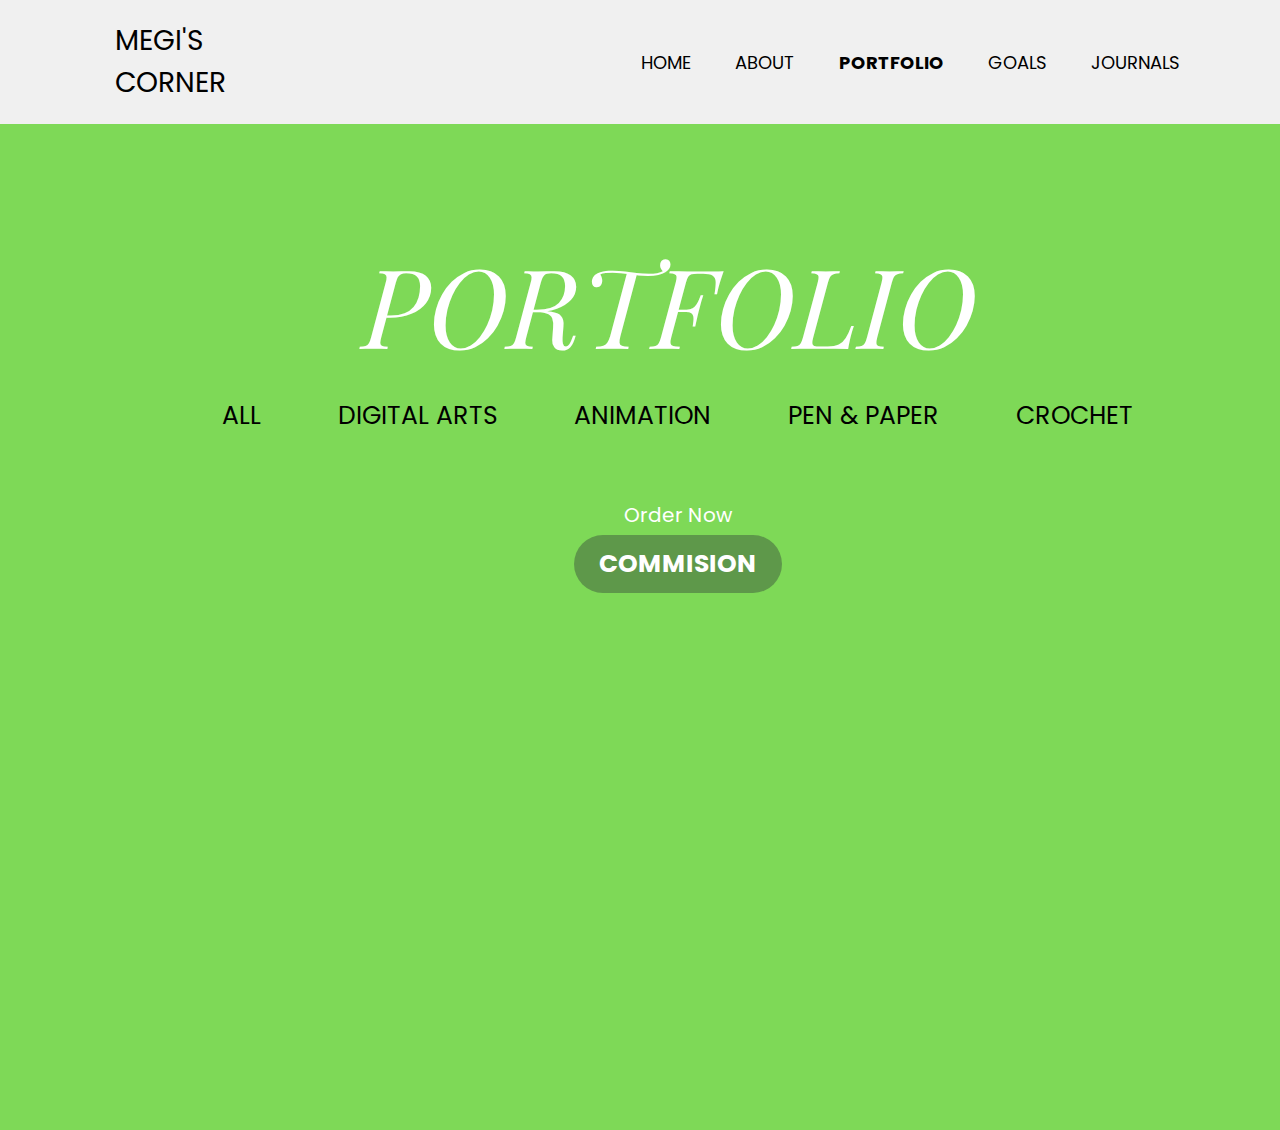
<file: portfolio.html>
<!DOCTYPE html>
<html>
<head>
    <meta charset="UTF-8">
    <meta http-equiv="X-UA-Compatible" content="IE=edge">
    <meta name="viewport" content="width=device-width, initial-scale=1">
    <link rel="stylesheet" href="\assets\css\style.css">
    <link rel="icon" href="assets/pictures/logo.png">
    <title>MEGI's Corner</title>
    <style>
        body {
            font-family: Poppins;
            color: black;
            margin-top: 200px;
        }

        .title {
            font-family: Playfair Display;
            font-size: 110px;
            font-weight: 1;
            font-style: italic;
            color: white;
            display: block;
            margin-top: 230px;
            text-align: center;
        }

        .categories-journal {
            display: block;
            text-align: center;
            font-size: 25px;
        }

        .categ {
            display: inline-block;
            padding: 20px;
        }

        .commision-bttn1{
            border-radius: 50px;
            color: white;
            padding-top: 25px;
            padding-bottom: 5px;
            padding-left: 10px;
            padding-right: 25px;
        }


        .commision-bttn{
            /* width: auto; */
            background-color: rgba(61, 87, 61, .5);
            border-radius: 50px;
            color: white;
            padding-top: 10px;
            padding-bottom: 10px;
            padding-left: 10px;
            padding-right: 25px;
            border-style: none;
            cursor: pointer;
        }
    </style>

</head>

<body>
    <header class="heading">
        <a href="index.html" class="logo">MEGI'S<br>CORNER</a>
        <nav class="navbar">
            <a href="index.html">HOME</a>
            <a href="about.html">ABOUT</a>
            <a href="#" style="font-weight: bold;">PORTFOLIO</a>
            <a href="goals.html">GOALS</a>
            <a href="journals.html">JOURNALS</a>
        </nav>
    </header> 



    <div class="title-journal">
        <h1 class="title">PORTFOLIO</h1>
    </div>

    <div class="categories-journal">
        <div class="categ">
            <p>ALL</p>
        </div>
        <div class="categ">
            <p>DIGITAL ARTS</p>
        </div>
        <div class="categ">
            <p>ANIMATION</p>
        </div>
        <div class="categ">
            <p>PEN & PAPER</p>
        </div>
        <div class="categ">
            <p>CROCHET</p>
        </div>
        <div class="categ">
            <div class="commision-bttn1">
                <p style="font-size: 20px; color: white;">Order Now</p>
            </div>
            <div class="commision-bttn">
                <p style="font-weight: bold; color: white;">COMMISION</p>
            </div>
        </div>
    </div>

    <div class="pictures-portfolio">

    </div>
</body>
</html>


<!-- https://youtu.be/G3e-cpL7ofc?t=11275 -->
<!-- https://www.youtube.com/watch?v=f3uCSh6LIY0
https://www.youtube.com/watch?v=U8smiWQ8Seg -->
</file>
